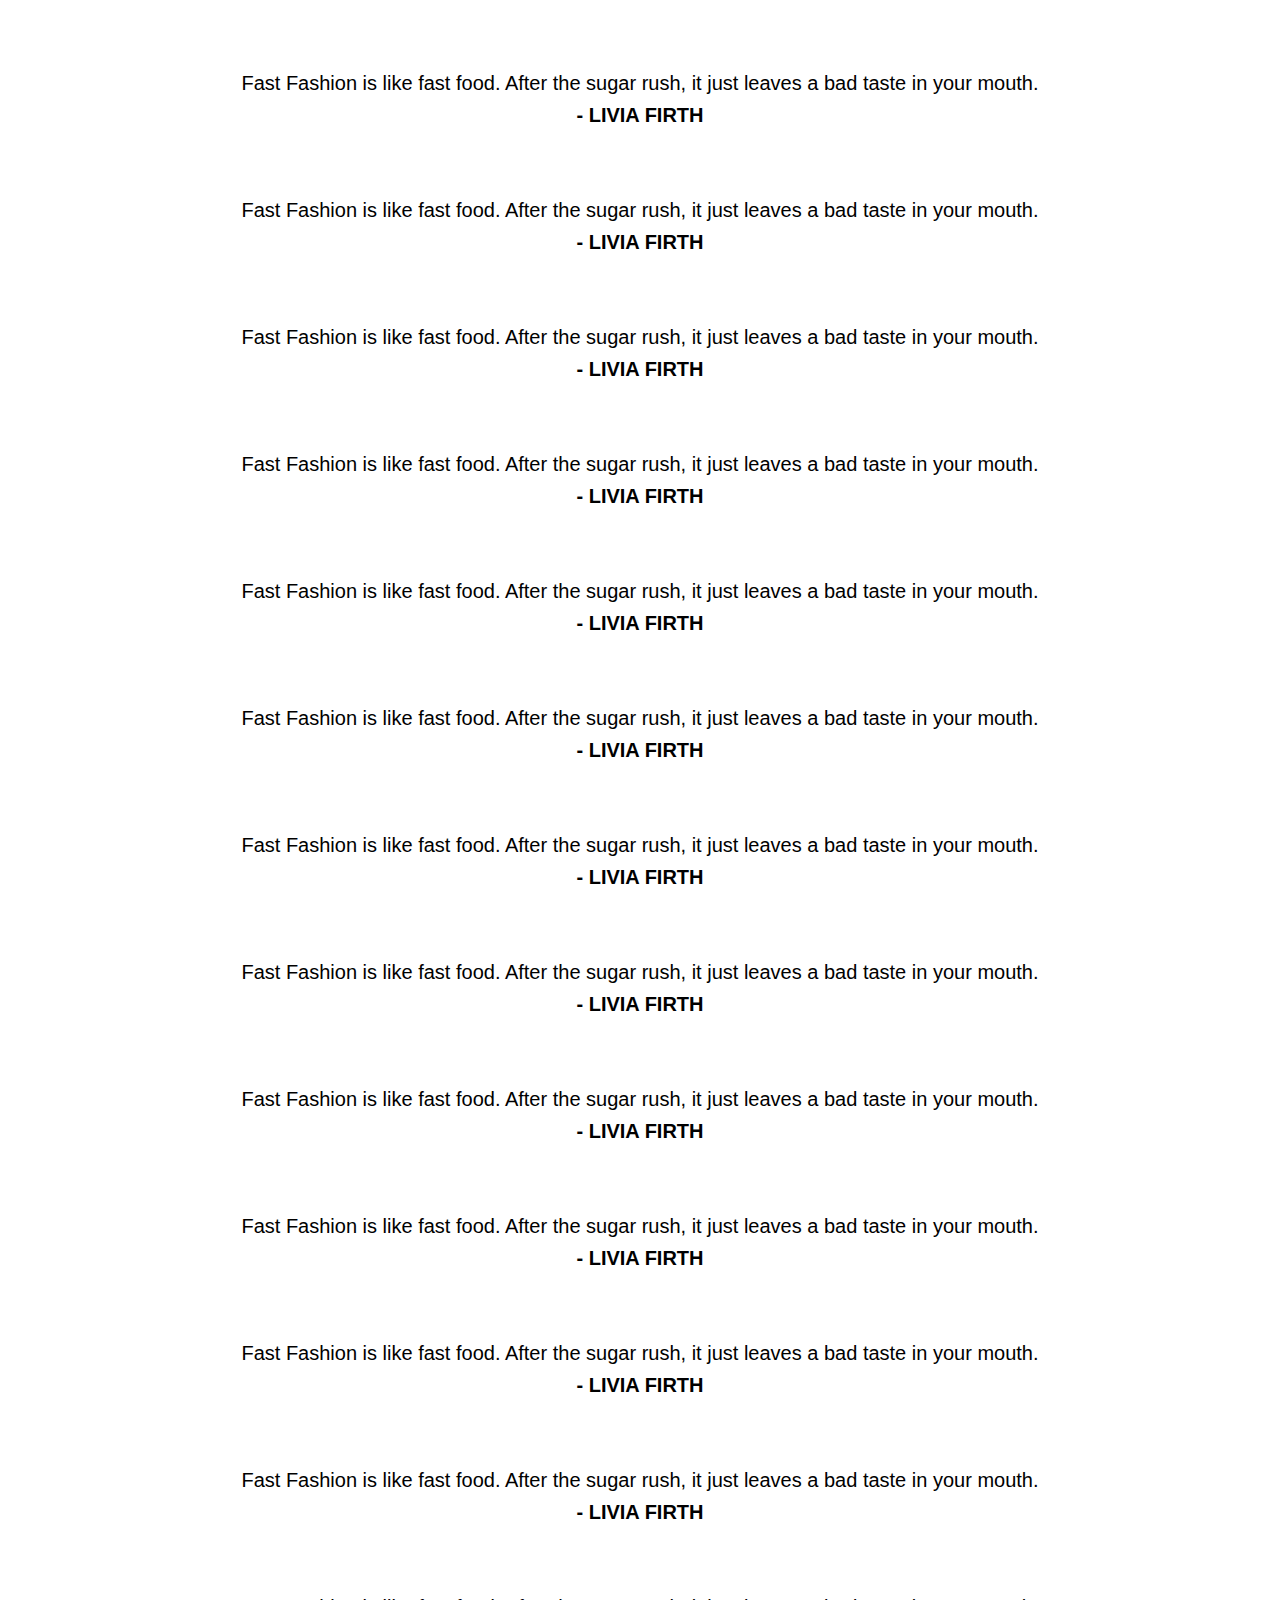
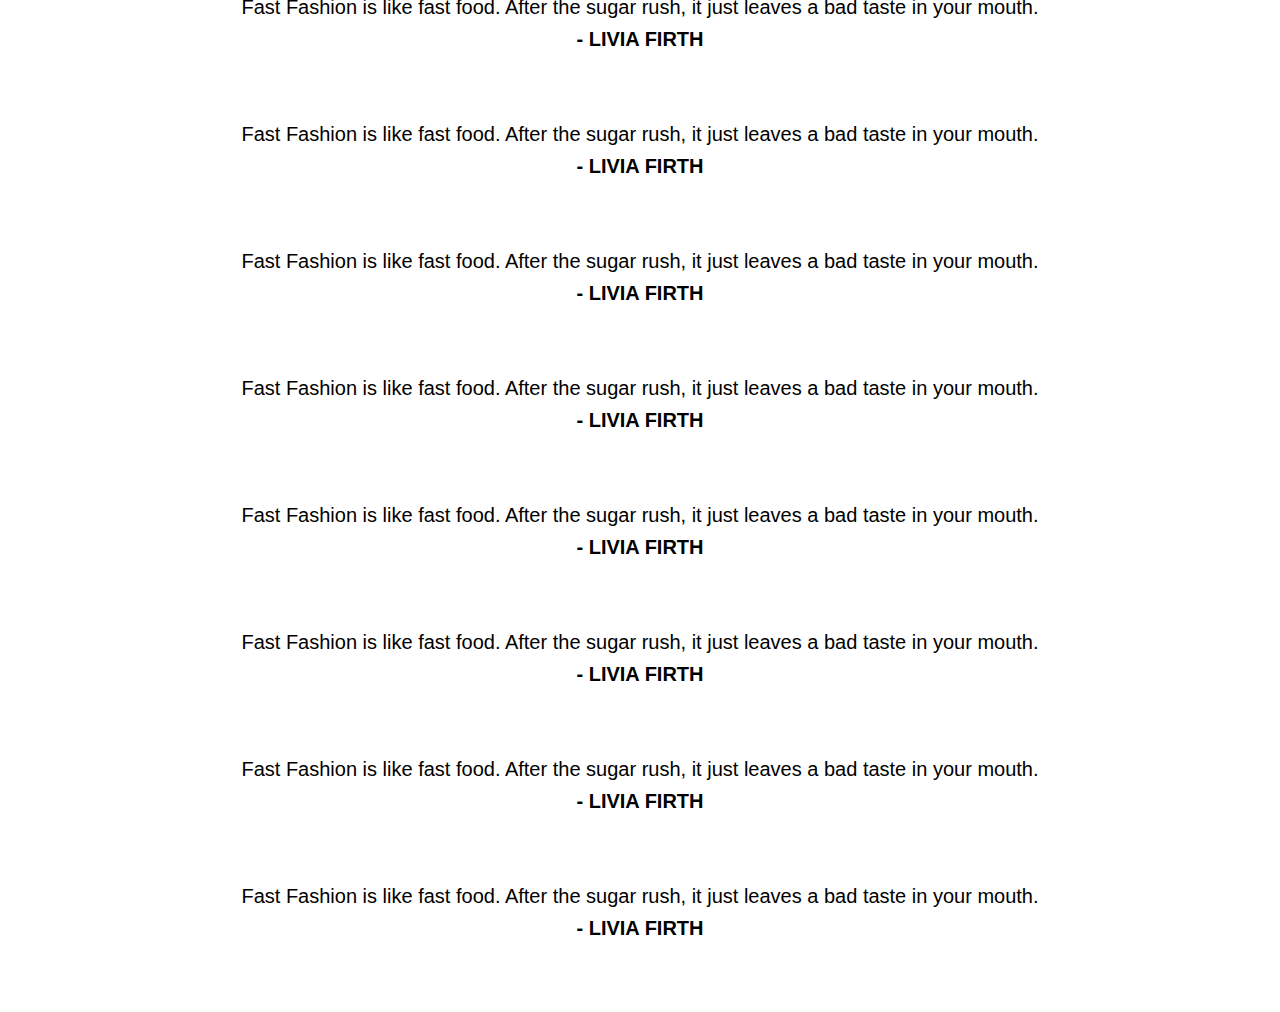
<file: quote.html>
<!DOCTYPE html>
<html lang="en">
<head>
    <meta charset="UTF-8">
    <meta http-equiv="X-UA-Compatible" content="IE=edge">
    <meta name="viewport" content="width=device-width, initial-scale=1.0">
    <meta name="viewport" content="width=device-width, initial-scale=1">

    <title>Document</title>
    <style>
        .quote_Container {
            margin-top: 8vh;
            margin-bottom: 8vh;
        }

        .quote {   
            display: flex;
            justify-content: center;
        }

        .quote_Source {
            font-weight: bold;
            display: flex;
            justify-content: center;
            margin-top: 1vh;
        }
        body {
            font-family: Arial, Helvetica, sans-serif;
            font-size: 20px;
        }

        #myBtn {
            display: none;
            position: fixed;
            bottom: 20px;
            right: 30px;
            z-index: 99;
            font-size: 18px;
            border: none;
            outline: none;
            background-color: red;
            color: white;
            cursor: pointer;
            padding: 15px;
            border-radius: 4px;
        }

        #myBtn:hover {
            background-color: #555;
        }        
    </style>
</head> 
<body>
    <button onclick="topFunction()" id="myBtn" title="Go to top">Top</button>
    <div class="quote_Container" id="solutions">
        <div class="quote"> Fast Fashion is like fast food. After the sugar rush, it just leaves a bad taste in your mouth. </div>
        <div class="quote_Source"> - LIVIA FIRTH </div>
        <div class="quote_Container">
            <div class="quote"> Fast Fashion is like fast food. After the sugar rush, it just leaves a bad taste in your mouth. </div>
            <div class="quote_Source"> - LIVIA FIRTH </div>
            <div class="quote_Container">
                <div class="quote"> Fast Fashion is like fast food. After the sugar rush, it just leaves a bad taste in your mouth. </div>
                <div class="quote_Source"> - LIVIA FIRTH </div>
                <div class="quote_Container">
                    <div class="quote"> Fast Fashion is like fast food. After the sugar rush, it just leaves a bad taste in your mouth. </div>
                    <div class="quote_Source"> - LIVIA FIRTH </div>
                    <div class="quote_Container">
                        <div class="quote"> Fast Fashion is like fast food. After the sugar rush, it just leaves a bad taste in your mouth. </div>
                        <div class="quote_Source"> - LIVIA FIRTH </div>
                        <div class="quote_Container">
                            <div class="quote"> Fast Fashion is like fast food. After the sugar rush, it just leaves a bad taste in your mouth. </div>
                            <div class="quote_Source"> - LIVIA FIRTH </div>
                            <div class="quote_Container">
                                <div class="quote"> Fast Fashion is like fast food. After the sugar rush, it just leaves a bad taste in your mouth. </div>
                                <div class="quote_Source"> - LIVIA FIRTH </div>    <div class="quote_Container">
                                    <div class="quote"> Fast Fashion is like fast food. After the sugar rush, it just leaves a bad taste in your mouth. </div>
                                    <div class="quote_Source"> - LIVIA FIRTH </div>    <div class="quote_Container">
                                        <div class="quote"> Fast Fashion is like fast food. After the sugar rush, it just leaves a bad taste in your mouth. </div>
                                        <div class="quote_Source"> - LIVIA FIRTH </div>    <div class="quote_Container">
                                            <div class="quote"> Fast Fashion is like fast food. After the sugar rush, it just leaves a bad taste in your mouth. </div>
                                            <div class="quote_Source"> - LIVIA FIRTH </div>
    </div>
    <div class="quote"> Fast Fashion is like fast food. After the sugar rush, it just leaves a bad taste in your mouth. </div>
    <div class="quote_Source"> - LIVIA FIRTH </div>
    <div class="quote_Container">
        <div class="quote"> Fast Fashion is like fast food. After the sugar rush, it just leaves a bad taste in your mouth. </div>
        <div class="quote_Source"> - LIVIA FIRTH </div>
        <div class="quote_Container">
            <div class="quote"> Fast Fashion is like fast food. After the sugar rush, it just leaves a bad taste in your mouth. </div>
            <div class="quote_Source"> - LIVIA FIRTH </div>
            <div class="quote_Container">
                <div class="quote"> Fast Fashion is like fast food. After the sugar rush, it just leaves a bad taste in your mouth. </div>
                <div class="quote_Source"> - LIVIA FIRTH </div>
                <div class="quote_Container">
                    <div class="quote"> Fast Fashion is like fast food. After the sugar rush, it just leaves a bad taste in your mouth. </div>
                    <div class="quote_Source"> - LIVIA FIRTH </div>
                    <div class="quote_Container">
                        <div class="quote"> Fast Fashion is like fast food. After the sugar rush, it just leaves a bad taste in your mouth. </div>
                        <div class="quote_Source"> - LIVIA FIRTH </div>
                        <div class="quote_Container">
                            <div class="quote"> Fast Fashion is like fast food. After the sugar rush, it just leaves a bad taste in your mouth. </div>
                            <div class="quote_Source"> - LIVIA FIRTH </div>    <div class="quote_Container">
                                <div class="quote"> Fast Fashion is like fast food. After the sugar rush, it just leaves a bad taste in your mouth. </div>
                                <div class="quote_Source"> - LIVIA FIRTH </div>    <div class="quote_Container">
                                    <div class="quote"> Fast Fashion is like fast food. After the sugar rush, it just leaves a bad taste in your mouth. </div>
                                    <div class="quote_Source"> - LIVIA FIRTH </div>    <div class="quote_Container">
                                        <div class="quote"> Fast Fashion is like fast food. After the sugar rush, it just leaves a bad taste in your mouth. </div>
                                        <div class="quote_Source"> - LIVIA FIRTH </div>
</div>

    <script>
        //Get the button
        var mybutton = document.getElementById("myBtn");
        
        // When the user scrolls down 20px from the top of the document, show the button
        window.onscroll = function() {scrollFunction()};
        
        function scrollFunction() {
          if (document.body.scrollTop > 20 || document.documentElement.scrollTop > 20) {
            mybutton.style.display = "block";
          } else {
            mybutton.style.display = "none";
          }
        }
        
        // When the user clicks on the button, scroll to the top of the document
        function topFunction() {
            var elmnt = document.getElementById("solutions");
            elmnt.scrollIntoView({behavior: "smooth"});
        }
        </script>
</body>
</html>
</file>
